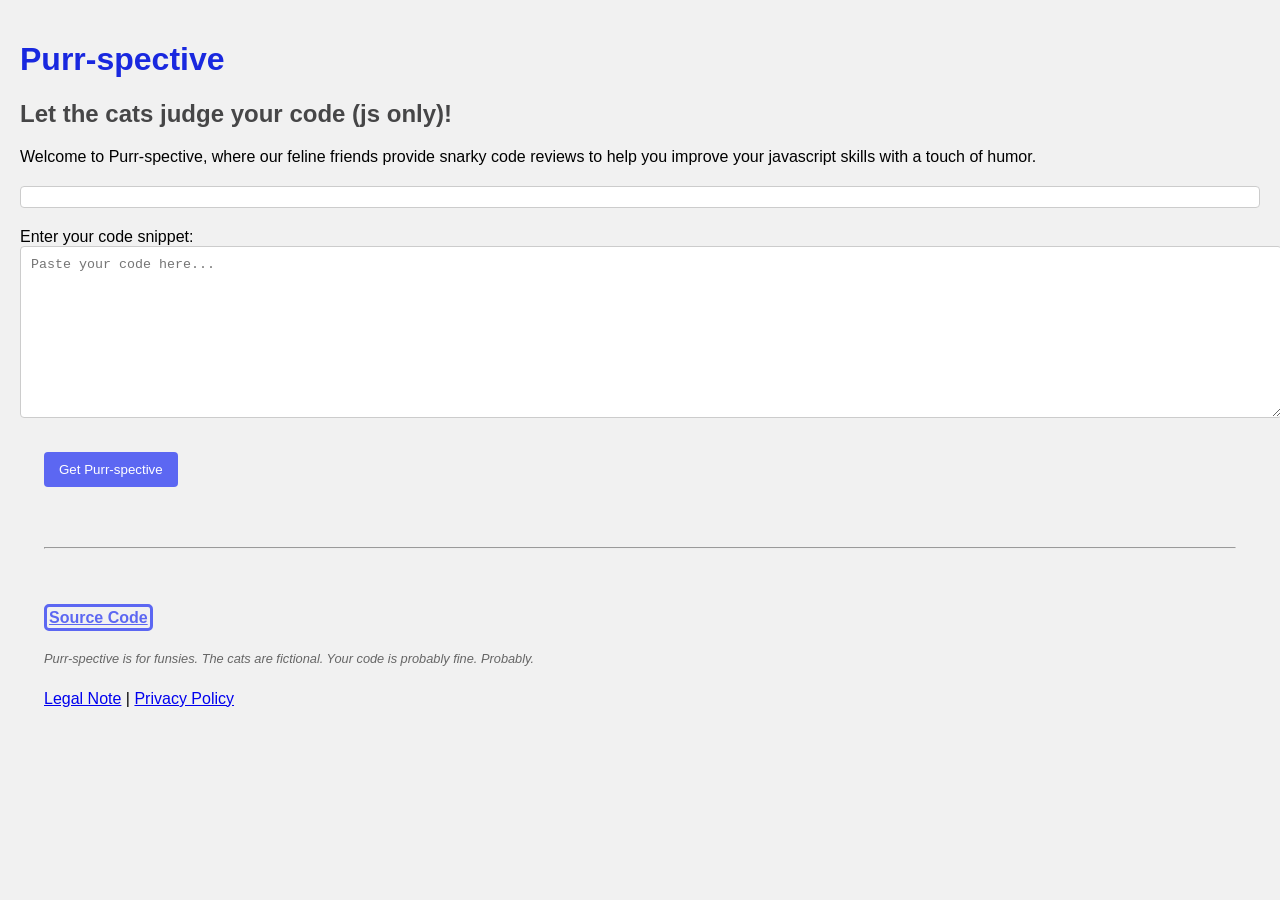
<file: index.html>
<!doctype html>
<html lang="en">
  <head>
    <meta charset="UTF-8" />
    <meta
      name="keywords"
      content="cats, code review, purr-spective, snarky, programming, fun"
    />
    <meta
      name="description"
      content="Get snarky code reviews from our feline friends with Purr-spective!"
    />
    <meta name="author" content="Remi Slanina" />
    <meta name="viewport" content="width=device-width, initial-scale=1.0" />
    <link rel="stylesheet" href="styles.css" />
    <title>Purr-spective</title>
    <script src="main.js" defer></script>
  </head>
  <body>
    <h1>Purr-spective</h1>
    <h2>Let the cats judge your code (js only)!</h2>
    <p>
      Welcome to Purr-spective, where our feline friends provide snarky code
      reviews to help you improve your javascript skills with a touch of humor.
    </p>
    <div id="reviewOutput"></div>
    <form id="codeForm">
      <label for="codeInput">Enter your code snippet:</label><br />
      <textarea
        id="codeInput"
        name="codeInput"
        rows="10"
        cols="50"
        placeholder="Paste your code here..."
      ></textarea
      ><br />
      <button class="get-purr-spective">Get Purr-spective</button>
    </form>
    <hr style="color: hsla(236, 85%, 65%, 0.35); margin: 60px 24px" />
    <p>
      <a class="see-code" href="https://github.com/RemiSlanina/purr-spective"
        >Source Code
      </a>
    </p>

    <p style="font-size: 0.8em; color: #666; margin: 24px">
      <i
        >Purr-spective is for funsies. The cats are fictional. Your code is
        probably fine. Probably.</i
      >
      <footer>
      <p style="margin: 24px">
        <a  href="legal-note.html">Legal Note</a> |
        <a href="privacy-policy.html">Privacy Policy</a>
      </p>
    </footer>
    </p>
  </body>
</html>
</file>
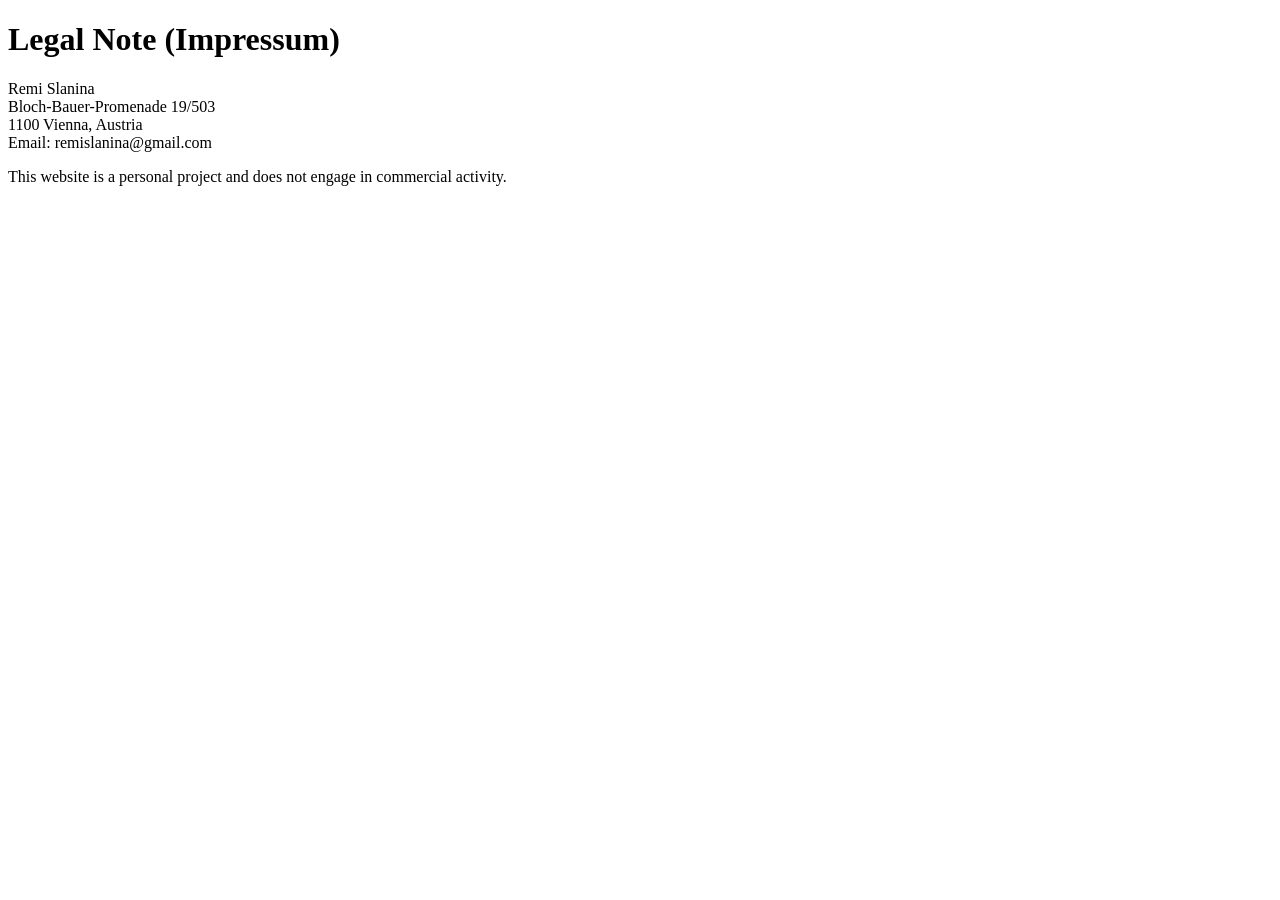
<file: legal-note.html>
<!doctype html>
<html lang="en">
  <head>
    <meta charset="UTF-8" />
    <meta name="viewport" content="width=device-width, initial-scale=1.0" />
    <title>Document</title>
  </head>
  <body>
    <h1>Legal Note (Impressum)</h1>
    <p>
      Remi Slanina<br />
      Bloch-Bauer-Promenade 19/503<br />
      1100 Vienna, Austria<br />
      Email: remislanina@gmail.com
    </p>
    <p>
      This website is a personal project and does not engage in commercial
      activity.
    </p>
  </body>
</html>
</file>
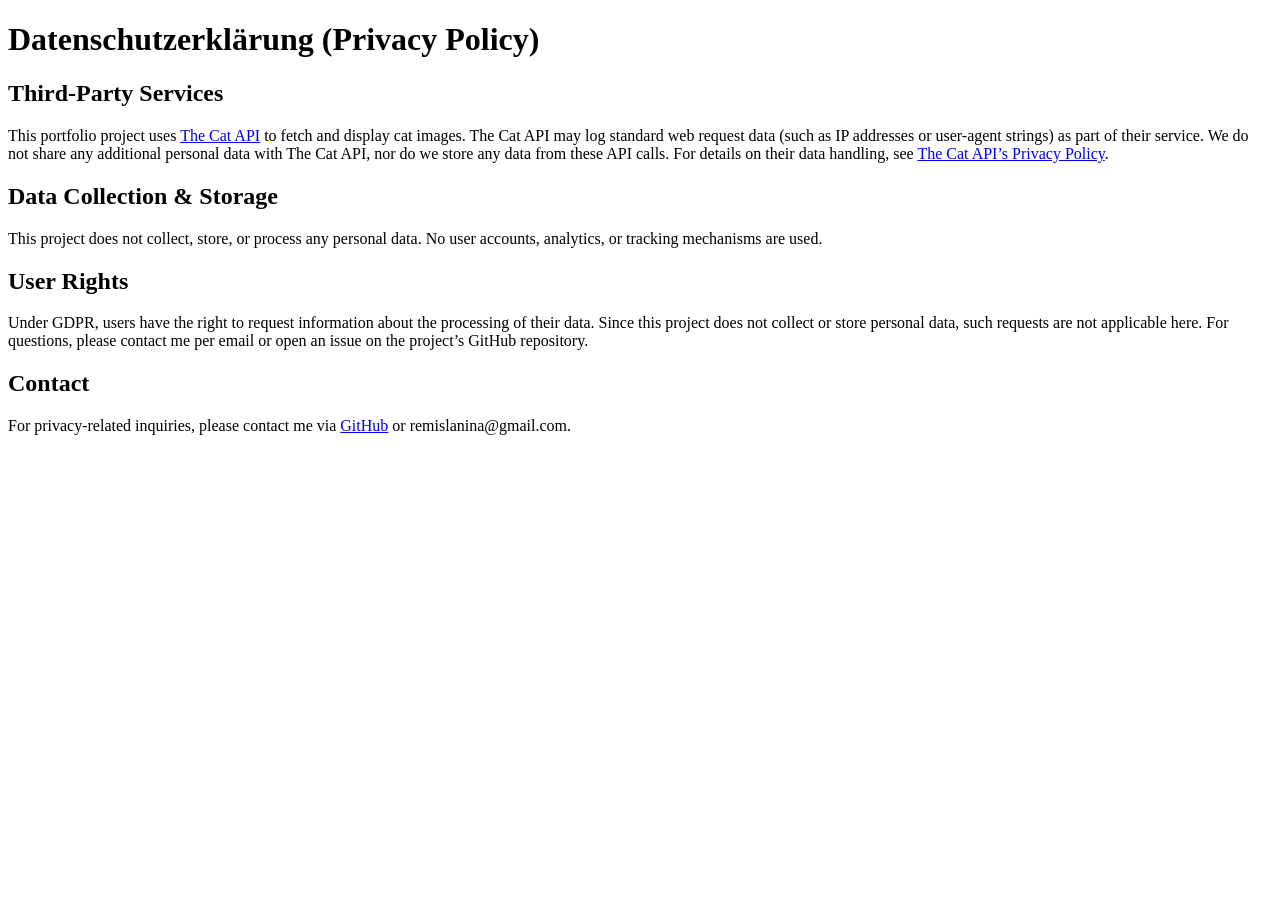
<file: privacy-policy.html>
<!doctype html>
<html lang="en">
  <head>
    <meta charset="UTF-8" />
    <meta name="viewport" content="width=device-width, initial-scale=1.0" />
    <title>Privacy Policy</title>
  </head>
  <body>
    <h1>Datenschutzerklärung (Privacy Policy)</h1>

    <h2>Third-Party Services</h2>
    <p>
      This portfolio project uses
      <a href="https://thecatapi.com/" target="_blank" rel="noopener"
        >The Cat API</a
      >
      to fetch and display cat images. The Cat API may log standard web request
      data (such as IP addresses or user-agent strings) as part of their
      service. We do not share any additional personal data with The Cat API,
      nor do we store any data from these API calls. For details on their data
      handling, see
      <a href="https://thecatapi.com/privacy" target="_blank" rel="noopener"
        >The Cat API’s Privacy Policy</a
      >.
    </p>

    <h2>Data Collection & Storage</h2>
    <p>
      This project does not collect, store, or process any personal data. No
      user accounts, analytics, or tracking mechanisms are used.
    </p>

    <h2>User Rights</h2>
    <p>
      Under GDPR, users have the right to request information about the
      processing of their data. Since this project does not collect or store
      personal data, such requests are not applicable here. For questions,
      please contact me per email or open an issue on the project’s GitHub
      repository.
    </p>

    <h2>Contact</h2>
    <p>
      For privacy-related inquiries, please contact me via
      <a href="https://github.com/RemiSlanina/purr-spective">GitHub</a> or
      remislanina@gmail.com.
    </p>
  </body>
</html>
</file>
<file: styles.css>
body {
  font-family: Arial, sans-serif;
  background-color: #f1f1f1;
  margin: 0;
  padding: 20px;
}
h1 {
  color: #1928df;
}

h2 {
  color: #464647;
}

form {
  margin-top: 20px;
}
#codeInput:focus {
  outline: 3px solid #ffbb00;
  margin: 3px;
  border-color: transparent;
}

textarea {
  width: 100%;
  padding: 10px;
  border: 1px solid #ccc;
  border-radius: 4px;
}

button {
  background-color: #5c67f2;
  color: white;
  border: none;
  padding: 10px 15px;
  margin-top: 30px;
  margin-left: 24px;
  border-radius: 4px;
  cursor: pointer;
}

button:hover {
  background-color: #4a54e1;
}

#reviewOutput {
  margin-top: 20px;
  padding: 10px;
  border: 1px solid #ccc;
  border-radius: 4px;
  background-color: white;
}

.see-code {
  color: #5c67f2;
  font-weight: bold;
  border: #5c67f2 3px solid;
  border-radius: 5px;
  margin: 24px;
  padding: 2px;
}
pre {
  background: #f4f4f4;
  padding: 10px;
  border-radius: 5px;
  border-left: 3px solid #1928df; /* for that extra "judgy" vibe */
  font-family: "Courier New", monospace;
}
</file>
